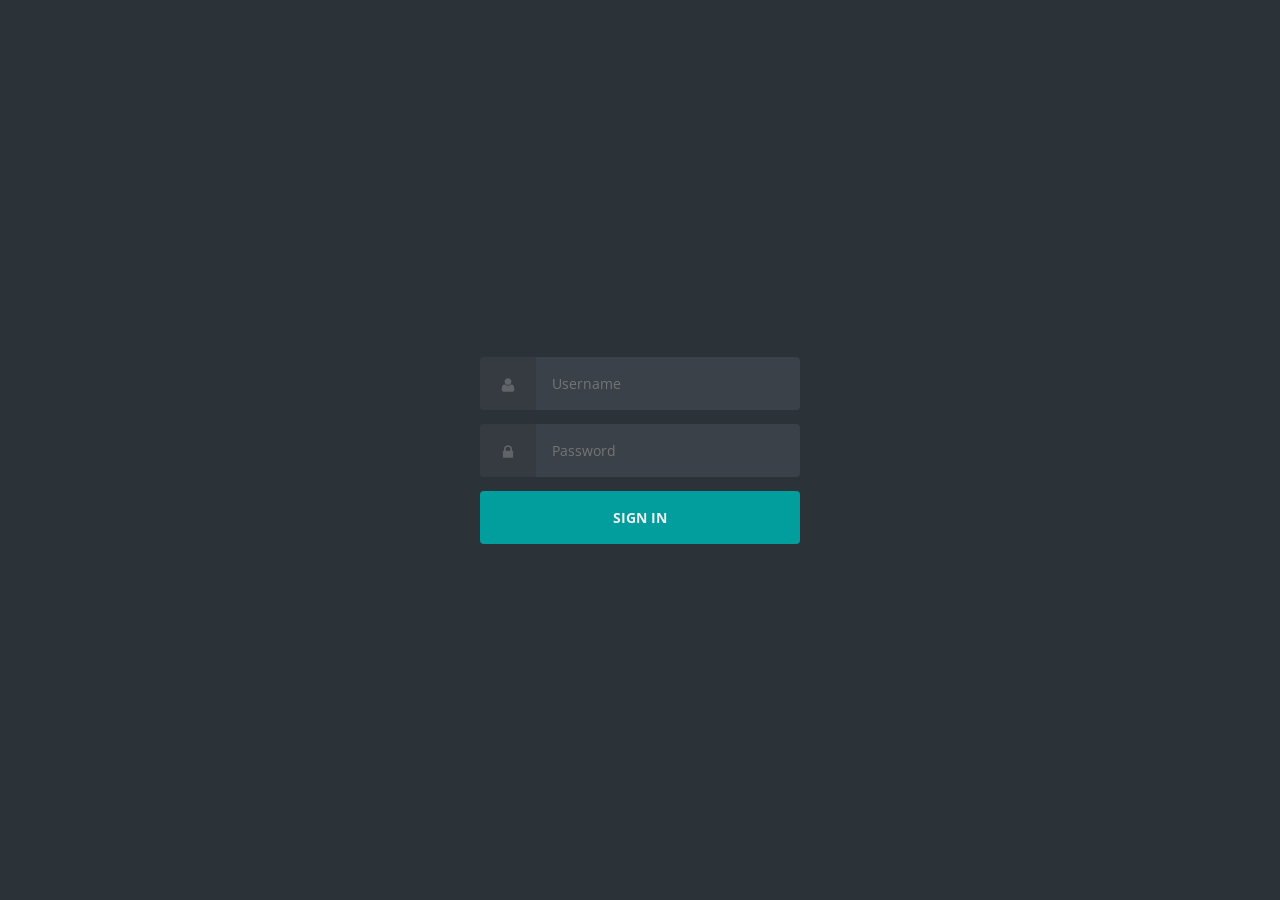
<file: Manzil/login.html>
<!DOCTYPE html>
<html lang="en" >
<head>
  <meta charset="UTF-8">
  <title>Login Page with Username and Password Example</title>
  <link href="https://fonts.googleapis.com/css?family=Open+Sans:400,700" rel="stylesheet">
  <link rel="stylesheet" href="assets/css/login.css">
  

</head>
<body>
<!-- partial:index.partial.html -->
<body class="align">

  <div class="grid">

    <form action="login.php" method="post" class="form login">

      <div class="form__field">
        <label for="login__username"><svg class="icon"><use xmlns:xlink="http://www.w3.org/1999/xlink" xlink:href="#user"></use></svg><span class="hidden">Username</span></label>
        <input id="login__username" type="text" name="username" id="username" class="form__input" placeholder="Username" required>
      </div>

      <div class="form__field">
        <label for="login__password"><svg class="icon"><use xmlns:xlink="http://www.w3.org/1999/xlink" xlink:href="#lock"></use></svg><span class="hidden">Password</span></label>
        <input id="login__password" type="password" name="password" id="password" class="form__input" placeholder="Password" required>
      </div>

      <div class="form__field">
        <input type="submit" value="Sign In">
      </div>

    </form>

  </div>

  <svg xmlns="http://www.w3.org/2000/svg" class="icons"><symbol id="arrow-right" viewBox="0 0 1792 1792"><path d="M1600 960q0 54-37 91l-651 651q-39 37-91 37-51 0-90-37l-75-75q-38-38-38-91t38-91l293-293H245q-52 0-84.5-37.5T128 1024V896q0-53 32.5-90.5T245 768h704L656 474q-38-36-38-90t38-90l75-75q38-38 90-38 53 0 91 38l651 651q37 35 37 90z"/></symbol><symbol id="lock" viewBox="0 0 1792 1792"><path d="M640 768h512V576q0-106-75-181t-181-75-181 75-75 181v192zm832 96v576q0 40-28 68t-68 28H416q-40 0-68-28t-28-68V864q0-40 28-68t68-28h32V576q0-184 132-316t316-132 316 132 132 316v192h32q40 0 68 28t28 68z"/></symbol><symbol id="user" viewBox="0 0 1792 1792"><path d="M1600 1405q0 120-73 189.5t-194 69.5H459q-121 0-194-69.5T192 1405q0-53 3.5-103.5t14-109T236 1084t43-97.5 62-81 85.5-53.5T538 832q9 0 42 21.5t74.5 48 108 48T896 971t133.5-21.5 108-48 74.5-48 42-21.5q61 0 111.5 20t85.5 53.5 62 81 43 97.5 26.5 108.5 14 109 3.5 103.5zm-320-893q0 159-112.5 271.5T896 896 624.5 783.5 512 512t112.5-271.5T896 128t271.5 112.5T1280 512z"/></symbol></svg>

</body>
<!-- partial -->
  
</body>
</html>
</file>
<file: Manzil/assets/css/login.css>
/* config.css */

/* helpers/align.css */

.align {
    -webkit-box-align: center;
        -ms-flex-align: center;
            align-items: center;
    display: -webkit-box;
    display: -ms-flexbox;
    display: flex;
    -webkit-box-orient: vertical;
    -webkit-box-direction: normal;
        -ms-flex-direction: column;
            flex-direction: column;
    -webkit-box-pack: center;
        -ms-flex-pack: center;
            justify-content: center;
  }
  
  /* helpers/grid.css */
  
  .grid {
    margin-left: auto;
    margin-right: auto;
    max-width: 320px;
    max-width: 20rem;
    width: 90%;
  }
  
  /* helpers/hidden.css */
  
  .hidden {
    border: 0;
    clip: rect(0 0 0 0);
    height: 1px;
    margin: -1px;
    overflow: hidden;
    padding: 0;
    position: absolute;
    width: 1px;
  }
  
  /* helpers/icon.css */
  
  .icons {
    display: none;
  }
  
  .icon {
    display: inline-block;
    fill: #606468;
    font-size: 16px;
    font-size: 1rem;
    height: 1em;
    vertical-align: middle;
    width: 1em;
  }
  
  /* layout/base.css */
  
  * {
    -webkit-box-sizing: inherit;
            box-sizing: inherit;
  }
  
  html {
    -webkit-box-sizing: border-box;
            box-sizing: border-box;
    font-size: 100%;
    height: 100%;
  }
  
  body {
    background-color: #2c3338;
    color: #606468;
    font-family: 'Open Sans', sans-serif;
    font-size: 14px;
    font-size: 0.875rem;
    font-weight: 400;
    height: 100%;
    line-height: 1.5;
    margin: 0;
    min-height: 100vh;
  }
  
  /* modules/anchor.css */
  
  a {
    color: #eee;
    outline: 0;
    text-decoration: none;
  }
  
  a:focus,
  a:hover {
    text-decoration: underline;
  }
  
  /* modules/form.css */
  
  input {
    background-image: none;
    border: 0;
    color: inherit;
    font: inherit;
    margin: 0;
    outline: 0;
    padding: 0;
    -webkit-transition: background-color 0.3s;
    transition: background-color 0.3s;
  }
  
  input[type='submit'] {
    cursor: pointer;
  }
  
  .form {
    margin: -14px;
    margin: -0.875rem;
  }
  
  .form input[type='password'],
  .form input[type='text'],
  .form input[type='submit'] {
    width: 100%;
  }
  
  .form__field {
    display: -webkit-box;
    display: -ms-flexbox;
    display: flex;
    margin: 14px;
    margin: 0.875rem;
  }
  
  .form__input {
    -webkit-box-flex: 1;
        -ms-flex: 1;
            flex: 1;
  }
  
  /* modules/login.css */
  
  .login {
    color: #eee;
  }
  
  .login label,
  .login input[type='text'],
  .login input[type='password'],
  .login input[type='submit'] {
    border-radius: 0.25rem;
    padding: 16px;
    padding: 1rem;
  }
  
  .login label {
    background-color: #363b41;
    border-bottom-right-radius: 0;
    border-top-right-radius: 0;
    padding-left: 20px;
    padding-left: 1.25rem;
    padding-right: 20px;
    padding-right: 1.25rem;
  }
  
  .login input[type='password'],
  .login input[type='text'] {
    background-color: #3b4148;
    border-bottom-left-radius: 0;
    border-top-left-radius: 0;
  }
  
  .login input[type='password']:focus,
  .login input[type='password']:hover,
  .login input[type='text']:focus,
  .login input[type='text']:hover {
    background-color: #434a52;
  }
  
  .login input[type='submit'] {
    background-color: hsl(180, 98%, 31%);
    color: #eee;
    font-weight: 700;
    text-transform: uppercase;
  }
  
  .login input[type='submit']:focus,
  .login input[type='submit']:hover {
    background-color: hsl(180, 98%, 25%);
  }
  
  /* modules/text.css */
  
  p {
    margin-bottom: 24px;
    margin-bottom: 1.5rem;
    margin-top: 24px;
    margin-top: 1.5rem;
  }
  
  .text--center {
    text-align: center;
  }
</file>
